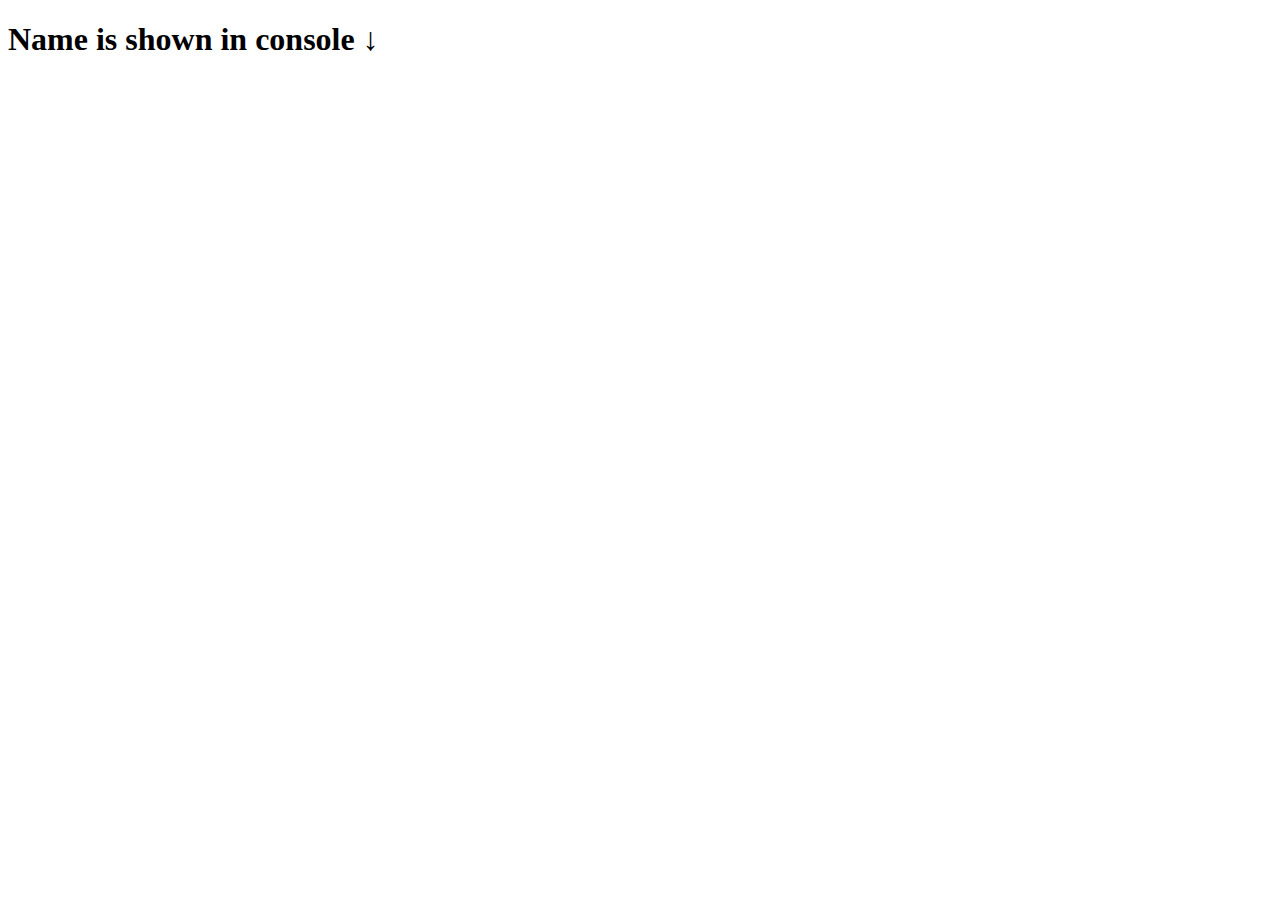
<file: business name generator/index.html>
<!DOCTYPE html>
<html lang="en">
<head>
    <meta charset="UTF-8">
    <meta name="viewport" content="width=device-width, initial-scale=1.0">
    <title>Document</title>
</head>
<body>
    <h1>Name is shown in console <b>↓</b></h1>
    <script>
        let rand = Math.random()
        let first, second, third;
        // 0 0.33 0.66 1


        // Lets generate the first word
        if(rand<0.33){
            first = "Crazy"
        }
        else if(rand<0.66 && rand>=0.33){
            first = "Amazing"
        }
        else{
            first = "Fire"
        }

        // Lets generate the second word
        rand = Math.random()
        if(rand<0.33){
            second = "Engine"
        }
        else if(rand<0.66 && rand>=0.33){
            second = "Foods"
        }
        else{
            second = "Garments"
        }

        // Lets generate the third word
        rand = Math.random()
        if(rand<0.33){
            third = "Bros"
        }
        else if(rand<0.66 && rand>=0.33){
            third = "Limited"
        }
        else{
            third = "Hub"
        }

        console.log(`${first} ${second} ${third}`)
    </script>
</body>
</html>
</file>
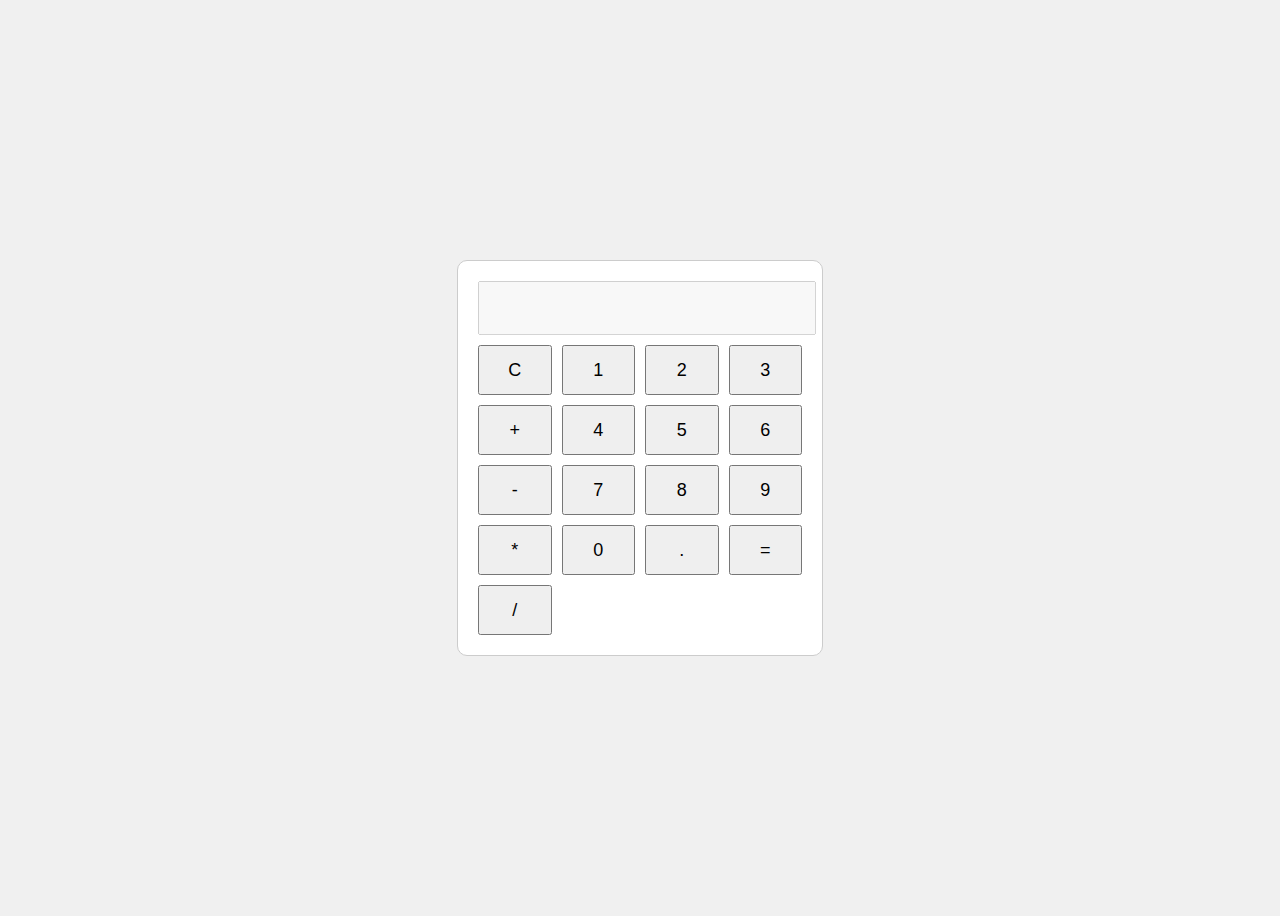
<file: calculator/index.html>
<!DOCTYPE html>
<html>
<head>
    <title>Simple Calculator</title>
    <link rel="stylesheet" type="text/css" href="style.css">
</head>
<body>
    <div class="calculator">
        <input type="text" id="display" disabled>
        <div class="buttons">
            <button onclick="clearDisplay()">C</button>
            <button onclick="appendToDisplay('1')">1</button>
            <button onclick="appendToDisplay('2')">2</button>
            <button onclick="appendToDisplay('3')">3</button>
            <button onclick="appendToDisplay('+')">+</button>
            <button onclick="appendToDisplay('4')">4</button>
            <button onclick="appendToDisplay('5')">5</button>
            <button onclick="appendToDisplay('6')">6</button>
            <button onclick="appendToDisplay('-')">-</button>
            <button onclick="appendToDisplay('7')">7</button>
            <button onclick="appendToDisplay('8')">8</button>
            <button onclick="appendToDisplay('9')">9</button>
            <button onclick="appendToDisplay('*')">*</button>
            <button onclick="appendToDisplay('0')">0</button>
            <button onclick="appendToDisplay('.')">.</button>
            <button onclick="calculateResult()">=</button>
            <button onclick="appendToDisplay('/')">/</button>
        </div>
    </div>
    <script src="script.js"></script>
</body>
</html>
</file>
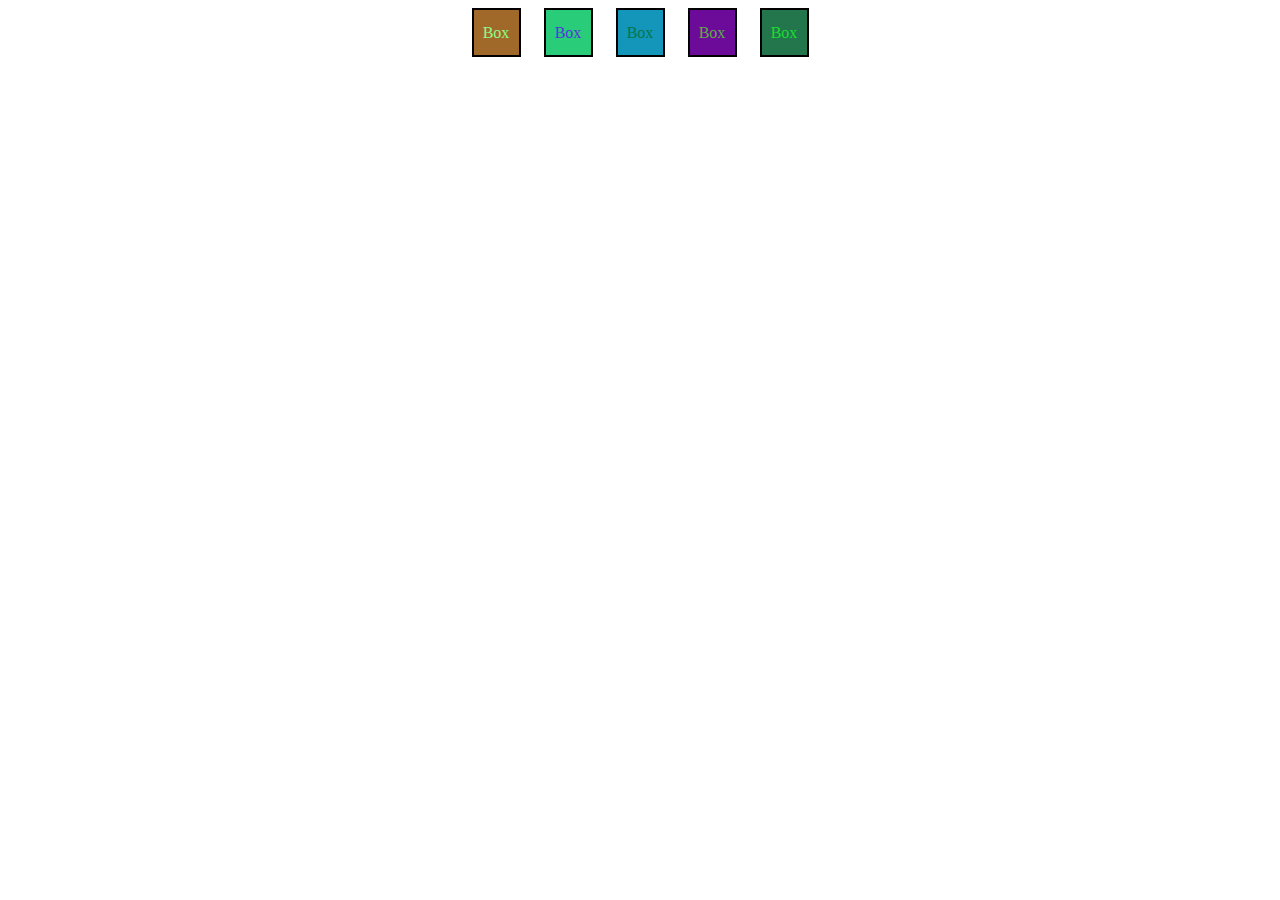
<file: random c box/index.html>
<!DOCTYPE html>
<html lang="en">
<head>
    <meta charset="UTF-8">
    <meta name="viewport" content="width=device-width, initial-scale=1.0">
    <title>Document</title>
    <style>
        .container{
            display: flex;
            justify-content: center;
            align-items: center;
            gap: 23px;
        }
        .box{
            display: flex;
            justify-content: center;
            align-items: center;
            height: 45px;
            width: 45px;
            border: 2px solid black;  
        }
    </style>
</head>
<body>
    <!-- 
        Given 5 boxes, Assign a random color and a random background to each box using DOM concepts
     -->
     <div class="container">
        <div class="box">Box</div>
        <div class="box">Box</div>
        <div class="box">Box</div>
        <div class="box">Box</div>
        <div class="box">Box</div>
     </div>
     <script src="script.js"></script>
</body>
</html>
</file>
<file: calculator/style.css>
body {
    display: flex;
    justify-content: center;
    align-items: center;
    height: 100vh;
    background-color: #f0f0f0;
}

.calculator {
    border: 1px solid #ccc;
    padding: 20px;
    border-radius: 10px;
    background-color: #fff;
}

#display {
    width: 100%;
    height: 40px;
    margin-bottom: 10px;
    text-align: right;
    font-size: 24px;
    padding: 5px;
}

.buttons {
    display: grid;
    grid-template-columns: repeat(4, 1fr);
    gap: 10px;
}

button {
    width: 100%;
    height: 50px;
    font-size: 18px;
    cursor: pointer;
}
</file>
